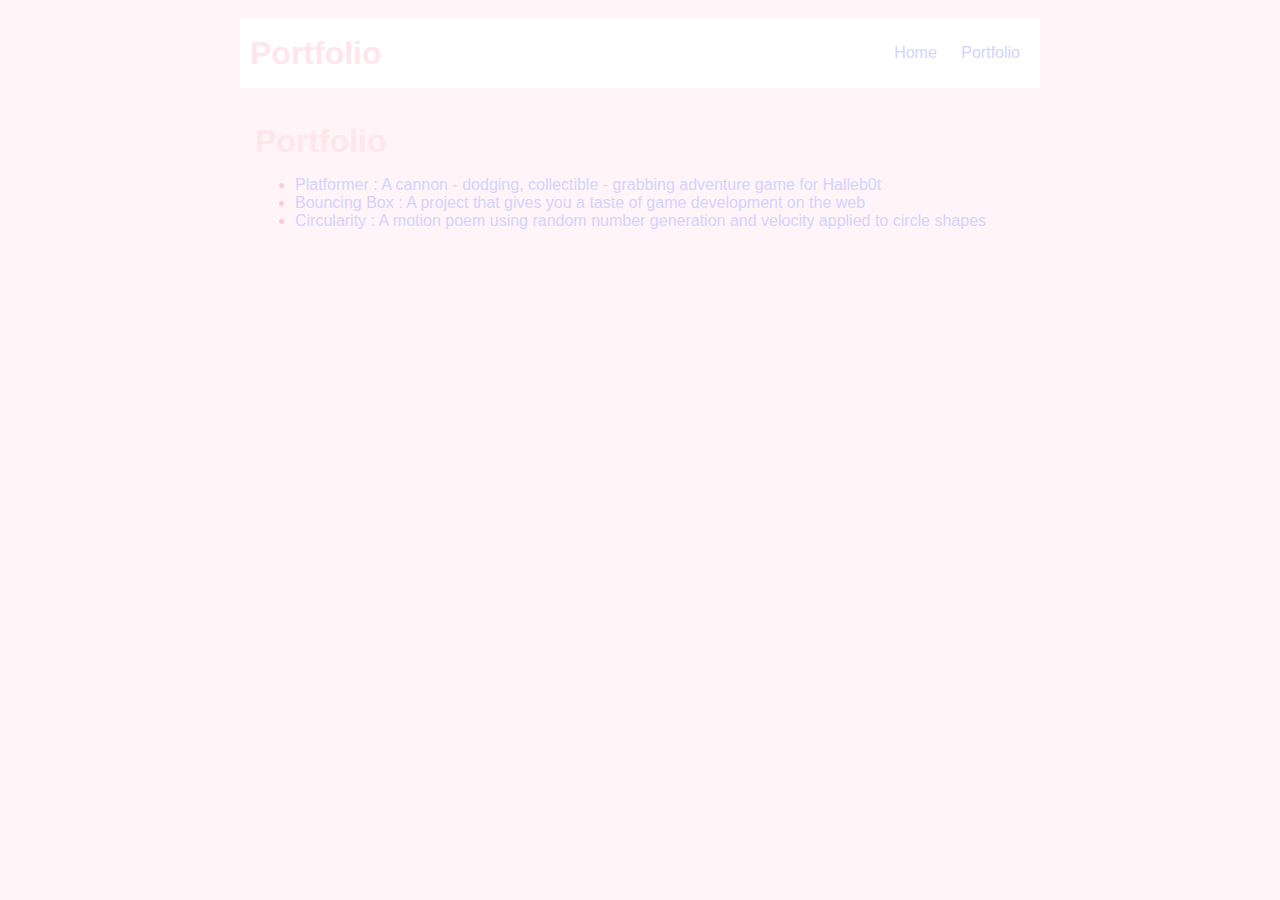
<file: portfolio.html>
<!DOCTYPE HTML>
<html>
    <head> <title>Portfolio</title>
      <link rel="stylesheet" href="style.css">
    </head>

    <body>
      <div id="all-contents">
        <nav>
          <h1>Portfolio</h1>
            <ul id="nav-ul">
              <li class="nav-li">
               <a class="nav-a" href="index.html">Home</a>
              </li>
              <li class="nav-li">
               <a class="nav-a" href="portfolio.html">Portfolio</a>
              </li>
            </ul>
        </nav>
        <main>
          <div class="content">
            <h1>Portfolio</h1>
            <ul id="portfolio">
              <li><a href="projects/platformer/">Platformer : A cannon - dodging, collectible - grabbing adventure game for Halleb0t</a></li>
              <li><a href="projects/bouncing-box/">Bouncing Box : A project that gives you a taste of game development on the web </a></li>
              <li><a href="projects/circularity/">Circularity : A motion poem using random number generation and velocity applied to circle shapes</a></li>
            </ul>
          </div>
        </main>
      </div>
    </body>
</html>
</file>
<file: style.css>
body {
       background: hsl(342, 100%, 98%);
       color: hsl(333, 100%, 89%);
       padding: 10px;
       font-family: arial;
   }
   #all-contents {
     max-width: 800px;
       margin: auto;
   }

   /* navigation menu */
   nav {
       background: white;
      margin: 0 auto;
     margin-bottom: 20px;
       display: flex;
       padding: 10px;
   }
   h1 {
       display: flex;
       align-items: center;
       color: hsl(343, 100%, 95%);
       flex: 1;
       margin: 0;
   }
   #nav-ul {
       list-style-image: none;
   }
   .nav-li {
       display: inline-block;
     
       padding: 0 10px;
   }
   a {
       text-decoration: none;
       color:rgb(211, 211, 255);
   }

   /* main container area beneath menu */
   main {
       background: ___________________;
       color: hwb(329 82% 0%)
       display: flex;
   }
   .sidebar {
       margin-right: 25px;
       padding: 10px;
   }
   .sidebar-img {
       width: 200px;
   }
   .content {
       flex: 1;
       padding: 15px;
   }

   /* portfolio styles */
   #interests {
       border: 3px #ffffff solid;
       padding: 8px;
   }
   h2, h3 {
       margin: 0px;
   }
</file>
